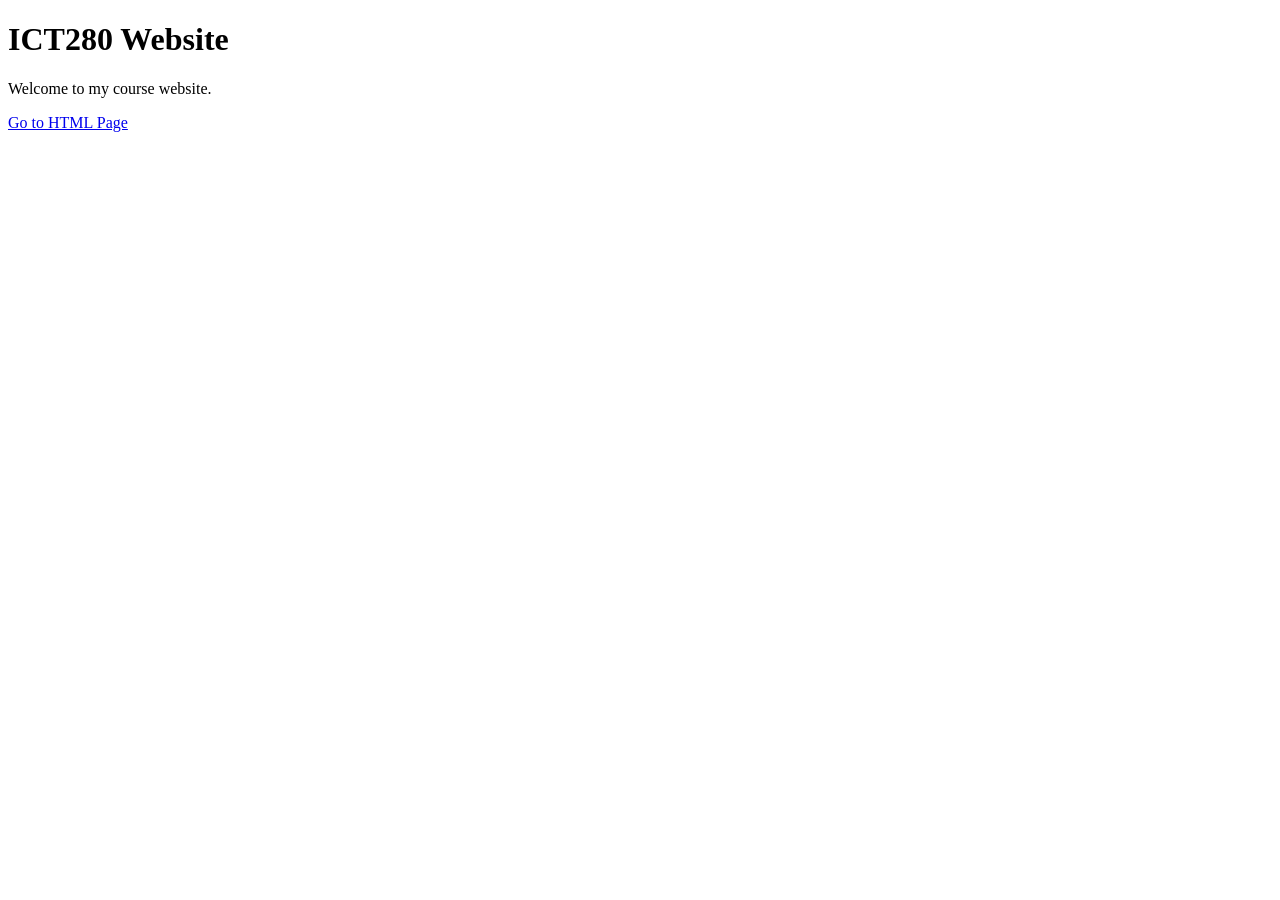
<file: Index.html>
<!DOCTYPE html>
<html>
    <head>
        <title>ICT280 Home</title>
    </head>
    <body>
        
        <h1>ICT280 Website</h1>

        <p>Welcome to my course website.</p>

        <a href="html/project2.html">Go to HTML Page</a>
        
    </body>
</html>
</file>
